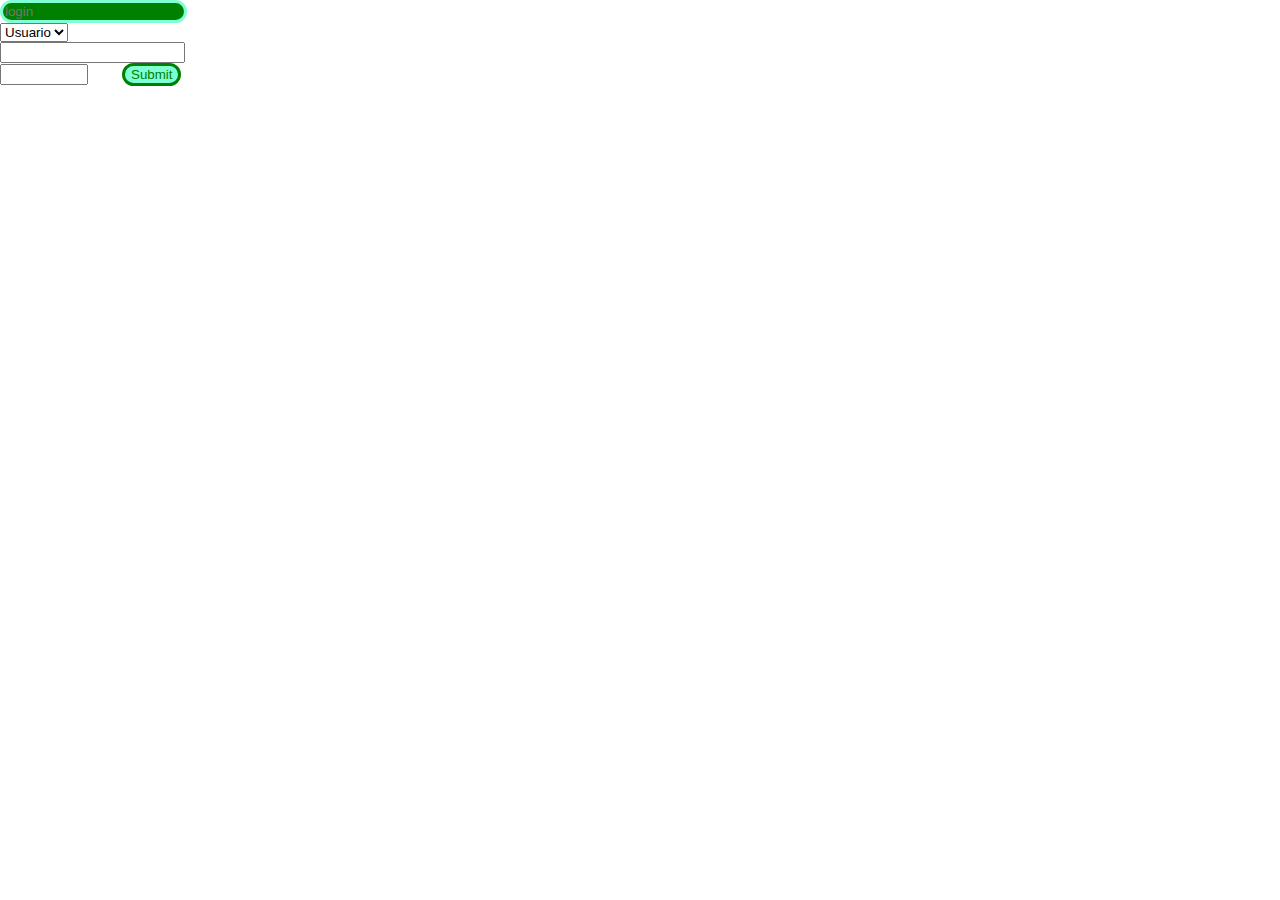
<file: index.html>
<!DOCTYPE html>
<html>
  <head>
    <meta charset="utf-8" />
    <link rel="stylesheet" href="estilo.css" />
    <title> </title>
  </head>
  <body>
    <form>
      <input type="text" name="Login" placeholder="login" /><br />
      <select name="papel">
        <option value="0">Admin</option>
        <option value="1" selected>Usuario</option>
      </select> <br>
      <input type="password" name="senha"> <br>
      <input type="number" min="0" max="120" step="0.01">
      <input type="submit">
    </form>
  </body>
</html>
</file>
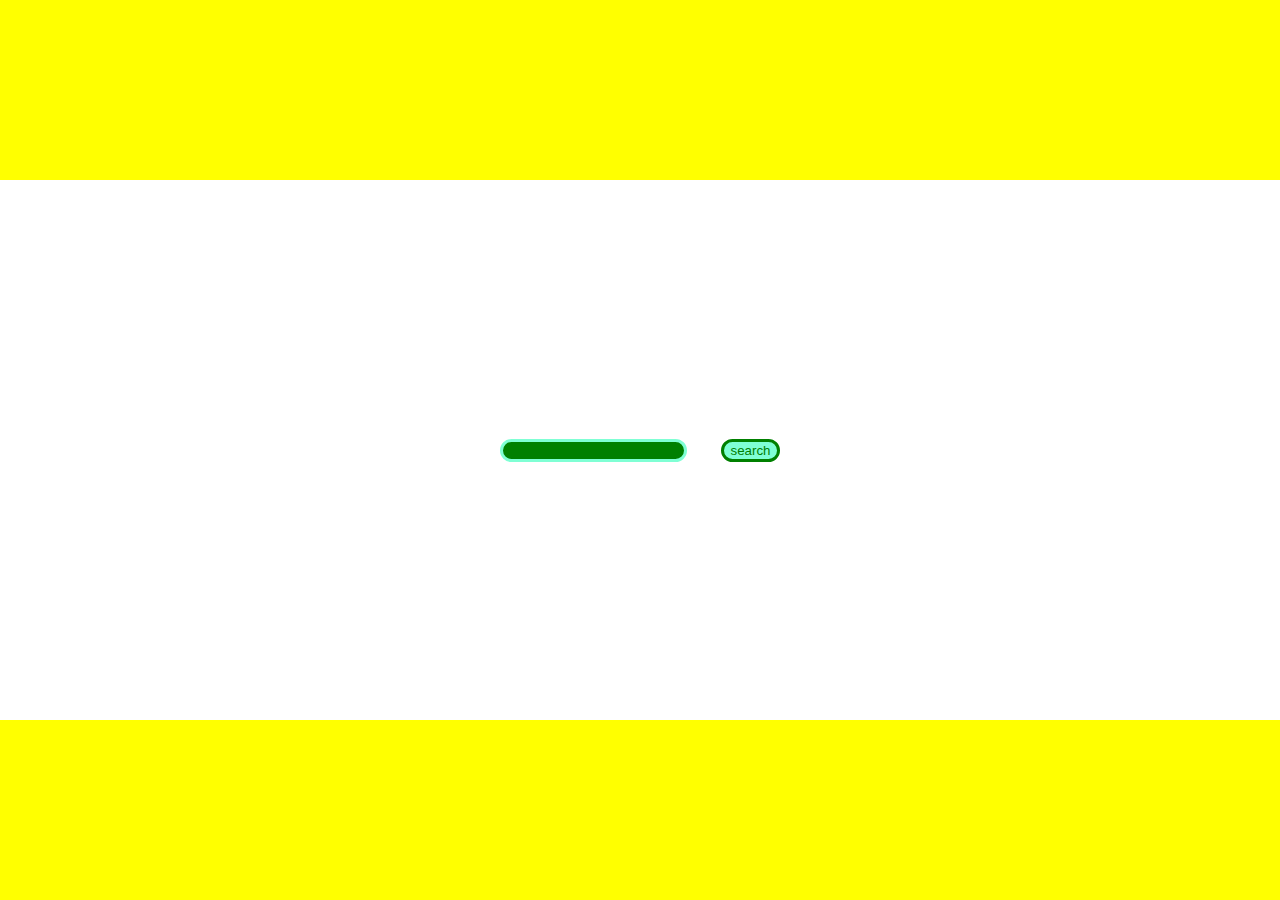
<file: google.html>
<!DOCTYPE html>
<html>
  <head>
    <meta charset="utf-8" />
    <link rel="stylesheet" href="estilo.css" />
    <title> </title>
  </head>
  <body>
      <div class="container">
          <div class="tamanho2"></div>
          <div class="tamanho6">
              <div>
                <form action="https://www.google.com/search">
                    <input type="text" name="q">
                    <input type="submit" value="search">
                        </form>
              </div>
            
          </div>
          <div class="tamanho2"></div>

      </div>
   
  </body>
</html>
</file>
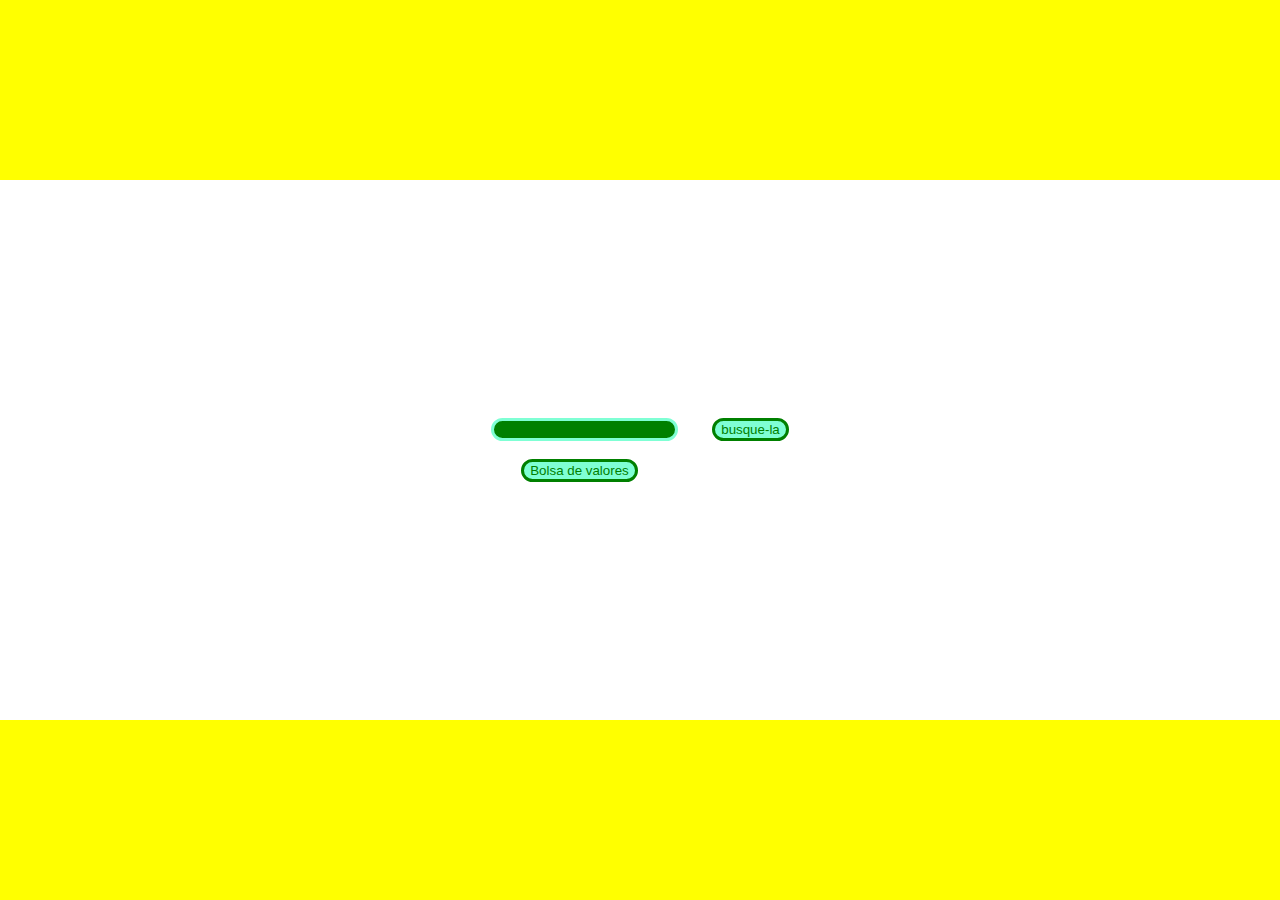
<file: googlenostyle.html>
<!DOCTYPE html>
<html>
  <head>
    <meta charset="utf-8" />
    <link rel="stylesheet" href="estilo.css" />
    <title> </title>
  </head>
  <body>
      <div class="container">
          <div class="tamanho2"></div>
          <div class="tamanho6">
              <div>
                <form action="https://www.google.com/search">
                    <input type="text" name="q">
                    <input type="submit" value="busque-la">
                        </form><br>
                        <form action="https://www.infomoney.com.br/cotacoes/b3/indice/ibovespa/">
                        <input type="submit" name="bolsa" value="Bolsa de valores">
                    </form>
              </div>
            
          </div>
          <div class="tamanho2"></div>

      </div>
   
  </body>
</html>
</file>
<file: estilo.css>
html,
body {
  height: 100%;
  margin: 0;
}

.container {
  display: flex;
  flex-direction: column;
  height: 100%;
  
}

.tamanho2 {
  flex: 2;
  background-color: yellow;
}

.tamanho6 {
  flex: 6;
  display: flex;
  justify-content: center;
  align-items: center;
  
}

input[type="text"] {
  background-color: green;
  color: aquamarine;
  border: solid;
  border-radius: 50px;
}

input[type="submit"] {
  background-color: aquamarine;
  color: green;
  border: solid;
  border-radius: 50px;
  margin-left: 30px;
}
</file>
